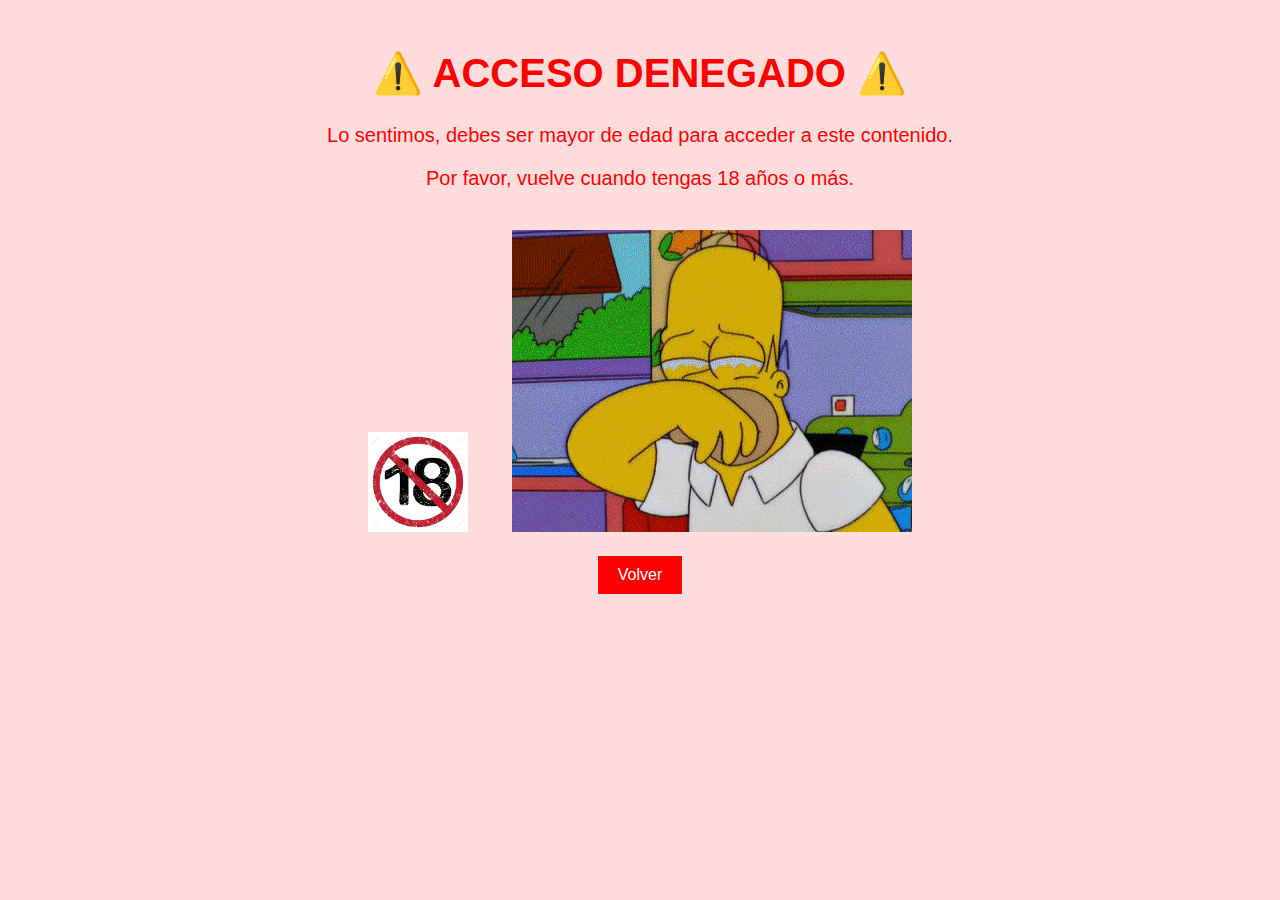
<file: no.html>
<!DOCTYPE html>
<html lang="es">
<head>
    <meta charset="UTF-8">
    <meta name="viewport" content="width=device-width, initial-scale=1.0">
    <title>Acceso Denegado</title>
    <style>
        body {
            text-align: center;
            font-family: Arial, sans-serif;
            background-color: #ffdddd;
        }
        .no {
            color: red;
            font-size: 20px;
            margin-top: 50px;
        }
        img {
            margin: 20px;
        }
        button {
            padding: 10px 20px;
            font-size: 16px;
            background-color: red;
            color: white;
            border: none;
            cursor: pointer;
        }
        button:hover {
            background-color: darkred;
        }
    </style>
</head>
<body>

    <div class="no">
        <h1>⚠️ ACCESO DENEGADO ⚠️</h1>
        <p>Lo sentimos, debes ser mayor de edad para acceder a este contenido.</p>
        <p>Por favor, vuelve cuando tengas 18 años o más.</p>
    </div>

    <div>
        <img src="nosepuede.jpg" width="100px" height="100px" alt="Acceso Denegado">
        <img src="homero.gif" alt="Homero triste">
    </div>

    <button onclick="history.back()">Volver</button>

</body>
</html>
</file>
